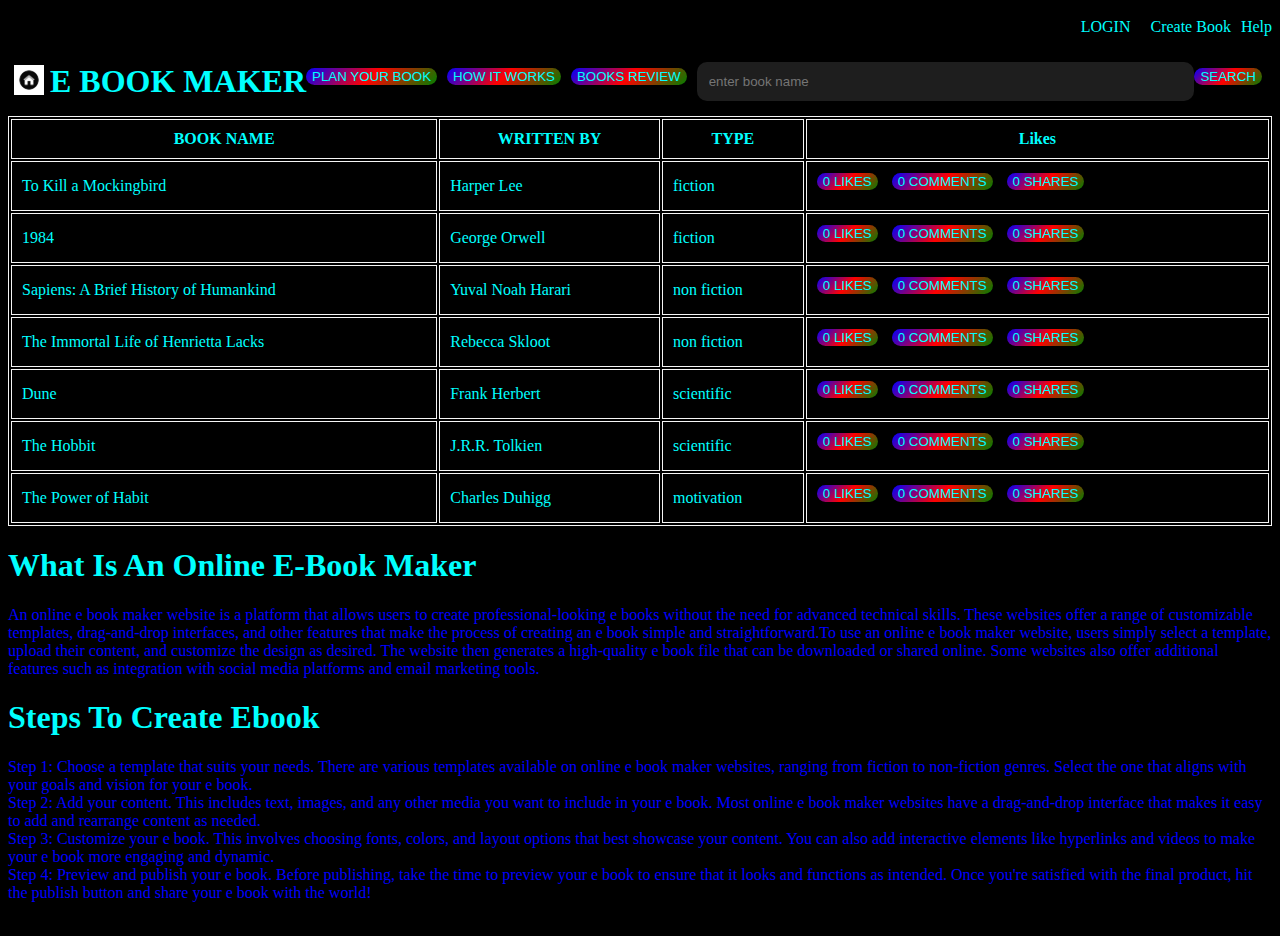
<file: index.html>
<!DOCTYPE html>
<html lang="en">
<head>
  <meta charset="UTF-8">
  <meta name="viewport" content="width=device-width, initial-scale=1.0">
  <title> E BOOK CREATOR</title>
  <link rel="stylesheet" href="style.css">
</head>
<body>
  <div class="top">
  <a href="login.html" id="login" >LOGIN</a>
  <a href="book.html" id="book">create book</a>
  <a href="help.html"id="help" >help</a>  
</div><div class="header">
  <button type="button" ><img src="download.png" width="30px" height="30px"></button>
  <h1 id="main">E BOOK MAKER</h1>
<!-- <button type="button"><class="butn"id="but3"img src="download.png" width="40px" height="40px"></button> -->
<button type="button"class="butn ">plan Your Book</button>  
<button type="button"class="butn ">how It works</button>
<button type="button"class="butn">Books review</button>

<input type="text" name="Search" class="aka" placeholder="enter book name">
<button type="button" class="butn"id="Search" >Search</button>

</div>
<ul id="options"class="hidden">
  <li>book of novel </li>
  <li>book of novel </li>
  <li>book of novel </li>
  <li>book of novel </li>
</ul><div class="table">
<table class="suggestion" >
        <tr>
        <th class="recomand">BOOK NAME </th>
        <th class="write">WRITTEN BY</th>
        <th class="type">TYPE</th> 
      <th > Likes </th>
 </tr>
    <div id="empty"></div>
 
 <tr>   <td class="recomand">To Kill a Mockingbird </td>
          <td class="write">Harper Lee</td>
         <td class="type">fiction</td> 
  
  <td>
      <button onclick="add('but0')"class="butn"id="but0" >0 likes</button>
  <button onclick="add('but33')"class="butn"id="but33" >0 comments</button>
  <button onclick="add('but32')"class="butn"id="but32" > 0 shares</button>
</td>
</tr>
  <tr>

  <td class="recomand">1984 </td>
  <td class="write">George Orwell</td> 


  <td class="type">fiction</td>
  <td>
  <button onclick="add('but1')" class="butn" id="but1"> 0 likes</button>


  <button onclick="add('but2')"class="butn"id="but2" > 0  comments</button>

  <button onclick="add('but3')"class="butn"id="but3" class="share" >0 shares</button>
</td></tr>
  <tr>
  <td class="recomand"> Sapiens: A Brief History of Humankind </td>
  <td class="write" class="type">Yuval Noah Harari</td>
  <td>non fiction</td>
  <td>
  <button onclick="add('but4')"class="butn" id="but4">0  likes</button>
  <button onclick="add('but5')"class="butn" id="but5" > 0 comments</button>
  <button onclick="add('but6')"class="butn" id="but6" > 0 shares</button>
  </td></tr>
  <tr>
  <td class="recomand">The Immortal Life of Henrietta Lacks </td>
  <td class="write" class="type">Rebecca Skloot</td>

  <td>non fiction</td>
  <td>
  <button onclick="add('but7')"class="butn"id="but7">0 likes</button>
  <button onclick="add('but8')"class="butn"id="but8" >0 comments</button>
  <button onclick="add('but9')"class="butn"id="but9" > 0 shares</button>
  </td></tr>
  <tr>
  <td class="recomand">Dune </td>
  <td class="write">Frank Herbert </td>
  <td class="type">scientific</td>
  <td>
  <button onclick="add('but10')"class="butn"id="but10" >0 likes</button>
  <button onclick="add('but11')"class="butn"id="but11" > 0 comments</button>
  <button onclick="add('but12')"class="butn"id="but12" > 0 shares</button>
  </td></tr>
  <tr>
  <td class="recomand">The Hobbit</td> 
  <td class="write">J.R.R. Tolkien</td>
 

  <td class="type">scientific</td>
  <td>
  <button onclick="add('but13')"class="butn"id="but13" > 0 likes</button>
  <button onclick="add('but14')"class="butn"id="but14" > 0 comments</button>
  <button onclick="add('but15')"class="butn"id="but15" > 0 shares</button>
</td></tr>
  <tr>
  <td class="recomand"> The Power of Habit</td> 

  <td class="write">Charles Duhigg</td>
  <td class="type">motivation</td>
  <td>
  <button onclick="add('but16')"class="butn"id="but16" >  0 likes</button>
  <button onclick="add('but17')"class="butn"id="but17" > 0 comments</button>
  <button onclick="add('but18')"class="butn"id="but18" > 0 shares</button>
</td></tr>

</table></div>
<h1>what is an online e-book maker</h1>
<p>An online e book maker website is a platform that allows users to create professional-looking e books without the need for advanced technical skills. These websites offer a range of customizable templates, drag-and-drop interfaces, and other features that make the process of creating an e book simple and straightforward.​

  To use an online e book maker website, users simply select a template, upload their content, and customize the design as desired. The website then generates a high-quality e book file that can be downloaded or shared online. Some websites also offer additional features such as integration with social media platforms and email marketing tools.​
  
  ​</p>
<h1>steps to create ebook </h1>
<p>Step 1: Choose a template that suits your needs. There are various templates available on online e book maker websites, ranging from fiction to non-fiction genres. Select the one that aligns with your goals and vision for your e book.​<br>

  Step 2: Add your content. This includes text, images, and any other media you want to include in your e book. Most online e book maker websites have a drag-and-drop interface that makes it easy to add and rearrange content as needed.​<br>
  
  Step 3: Customize your e book. This involves choosing fonts, colors, and layout options that best showcase your content. You can also add interactive elements like hyperlinks and videos to make your e book more engaging and dynamic.​<br>
  
  Step 4: Preview and publish your e book. Before publishing, take the time to preview your e book to ensure that it looks and functions as intended. Once you're satisfied with the final product, hit the publish button and share your e book with the world!​<br>
  
  ​</p>
<script src="script.js"></script>
</body>
</html>
</file>
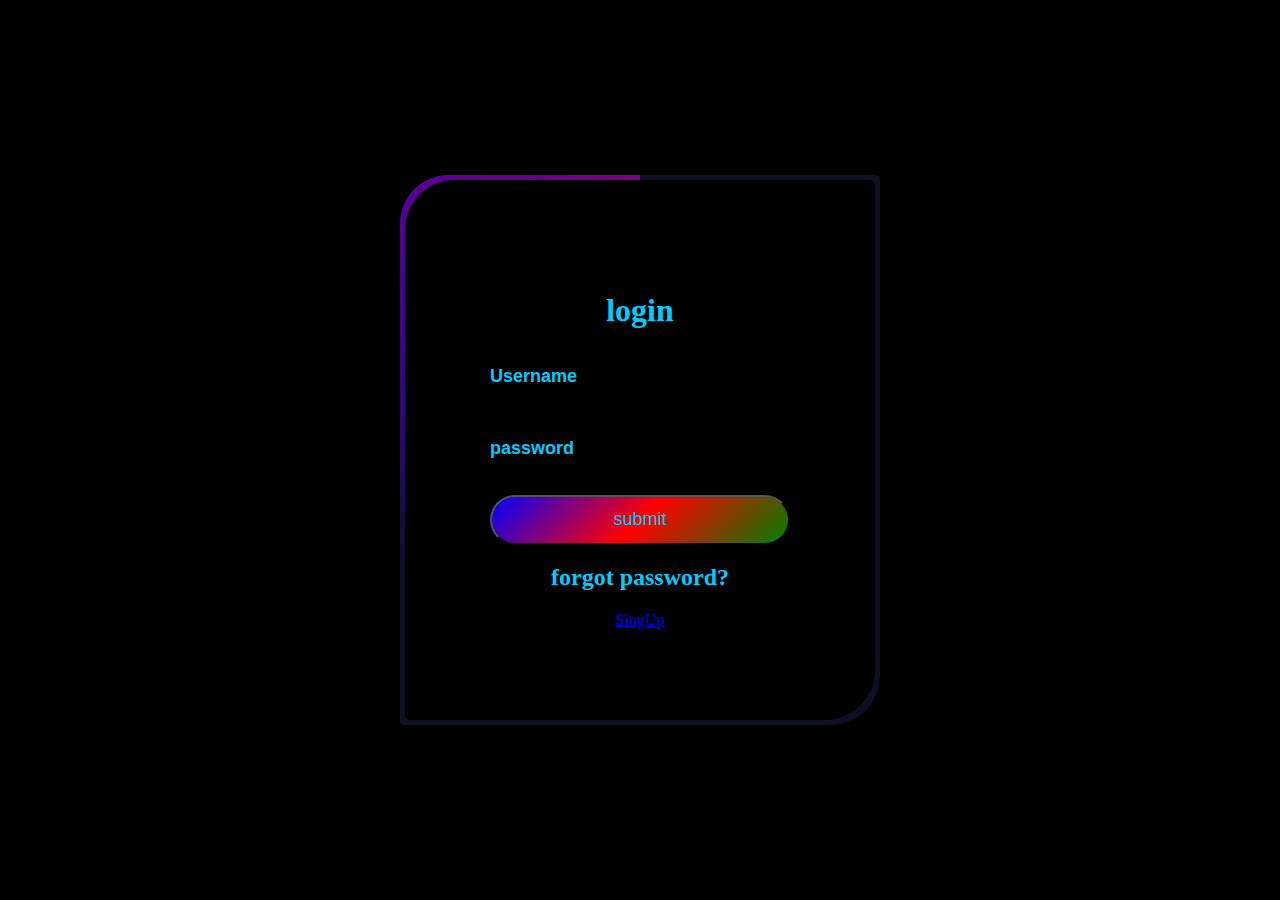
<file: login.html>
<!DOCTYPE html>
<html lang="en">
<head>
  <meta charset="UTF-8">
  <meta name="viewport" content="width=device-width, initial-scale=1.0">
  <title>login</title>
  <link rel="stylesheet" href="login.css">
</head>
<body>
  
  <div class="ka">
    <div class="aka">
      <h1>login</h1>
      <input type="text" placeholder="Username" required >
<input type="password" placeholder="password" required>
<button value="submit">submit</button>
<h2>forgot password?</h2>
<a href="#">SingUp</a>
</div>
  </div>
</body>
</html>
</file>
<file: style.css>
body{
  background-color: black;
  color: aqua;
}
.top{
display: flex;
align-items: center;
justify-content: flex-end;
color: aqua;

} 
a{
  color: inherit;
  text-decoration: none;
}
h1{
  color: aqua;
  text-transform: capitalize;
}
p{
  color:blue;
}
#login{
  display: inline-block;
  padding: 10px;
  text-transform: capitalize;

  
}
#book{
  padding: 10px;
  text-transform: capitalize;
}
#help{
  text-transform: capitalize;
}
#main{
  display: inline;
}

.hidden li{
  display:inline;
  display: flex;
  align-items: center;
  
  justify-content: center;  
}
 .hidden li{
margin-top:0% ;
  margin-left: 85%;
  list-style-type: none;
  
color: aqua;  
background-color: black;
border: 1px solid white;
width: 169.2px; 
}
/* .suggestion span,.suggestion button{
  display: block;
 }  */
.hidden{
  display: none;

}
.header{
  display: flex;
  align-items: center;
  justify-content: space-between;
  padding-left: 0px;
  


  height: 50px;
  margin-top: 10px;
}
 /* @media screen and(max-width:500px){
  .header.aka , .header.Search{
flex-direction: column;
}} */


.links{
  display: flex;
  align-items: center;
  justify-content: flex-end;

}
.recomand{
  list-style: none;
  padding-bottom: 10px;
  
}
.write{
    padding-bottom: 10px;
    
}
.type{
  list-style: none;
  padding-bottom: 10px;
  background-color: black;
  
}
 /* .suggestion{
  display:grid !important;
  grid-template-columns: 3fr 2fr 2fr 1fr;
  color: aqua;
}  */
/* ul{
  /* display:inline-grid;
  width: 100%;
  grid-template-columns: 6fr 2fr 2fr 4fr;
  color: aqua;
  border: 1px solid whitesmoke; 

} */
/* li{
  border: 1px solid whitesmoke;
  padding: 0px;
} */
#like{
  color: white;
}
.liku{
  position: fixed;
  display: inline;
  width: 70px;

}
.butn,span{
  background-image: linear-gradient(135deg,blue,red,green);
  text-transform: uppercase;
  border: none;
  color: inherit;
  border-radius: 10px;
  transition: 0.3s;
  margin-bottom: 10px;
  margin-right: 10px;
}
.butn:hover{
  transform: scale(130%) rotate(-3deg);
cursor: pointer;
margin-bottom: 15px;
}


/* .aka::placeholder{
  color: bisque;
} */
span{
  background-color: black;
}
li{
  background-color: black;
}
table,th,tr,td{
  border: 1px solid whitesmoke;

}
.suggestion{
  width: 100%;
}
.table{
  
  margin-top: 10px;

}
/* @media screen and (max-width: 500px) {
  .table{
   display: block;
  }
} */
th,td{
  padding: 10px;
}
button:first-child
{
  background-color: black;
  border: none;
}
.aka{
  background-color: rgb(30, 30, 30);
  color: inherit;
  border: none;
  border-radius: 10px;
  padding: 12px;
  flex-grow: 1;
  flex-shrink: 0;
}
 @media screen and (max-width: 500px) {
  .header{
    flex-direction: column;
    width: 100%;
    padding: 10px;
  }
} 
 @media screen and (max-width: 500px) {
  .table {
    margin-top: 10px;
    
  }
  .header {
   
   margin-bottom: 10px;
   align-items: center;
   min-width: auto;
   min-height:250px  }
  .header:last-child{
    margin-bottom: 10px;
  }
}
</file>
<file: login.css>
*{
  background-color:black;
 }
 body{
  background-color: black;
}
.ka{
  position: relative;
  width: 400px;
  height: 450px;
  background-color: black;
  display: flex;
  flex-direction: column;
  align-items: center;
  justify-content: center;
  margin: auto;
  border: 1px solid black;
  border-top-left-radius: 30px;
  border-bottom-right-radius: 30px;
  padding: 20px;
  z-index: 10;
  inset: 5px;
  overflow: hidden;
}
.ka::before{
  position: absolute;
  width: 170%;
  height: 170%;
  content: '';
  background-image: conic-gradient(transparent,transparent,transparent,blue);
animation: rotate_border 6s linear infinite;
}
.ka::after{
  position: absolute;
  width: 170%;
  height: 170%;
  content: '';
  background-image: conic-gradient(transparent,transparent,transparent,purple);
animation: rotate_border 6s linear infinite;
animation-delay: -3s;
}
@keyframes rotate_border{
 0%{
     transform: rotate(0deg);
 }
 100%{
     transform: rotate(360deg);
 }
}
.ka{
  position: absolute;
  content: '';
  background-color: #0c1022;
  border-radius: 50px 5px;
  inset: 5px;
  padding: 50px 40px;
  z-index: 10;
  color: #00ccff;

} 
.aka{
  position: absolute;
  background-color: black;
  border-radius: 50px 5px;
  inset: 5px;
  padding: 50px 40px;
  z-index: 10;
}
.aka{
  display: flex;
  flex-direction: column;
  align-items: center;
  justify-content: center;
}
input{
  color:purple;
  margin-bottom: 20px;
  border: 0;
  outline: none;
  font-weight: 600;
  font-size: large;
  width: 300px;
  height: 50px;  
}
button{
  background-image: linear-gradient(135deg,blue,red,green);
  color: inherit;
  font-size: large;
  width: 300px;
  height: 50px;
  border-radius: 50px;

}
input::placeholder{
  color:#00ccff;
}
</file>
